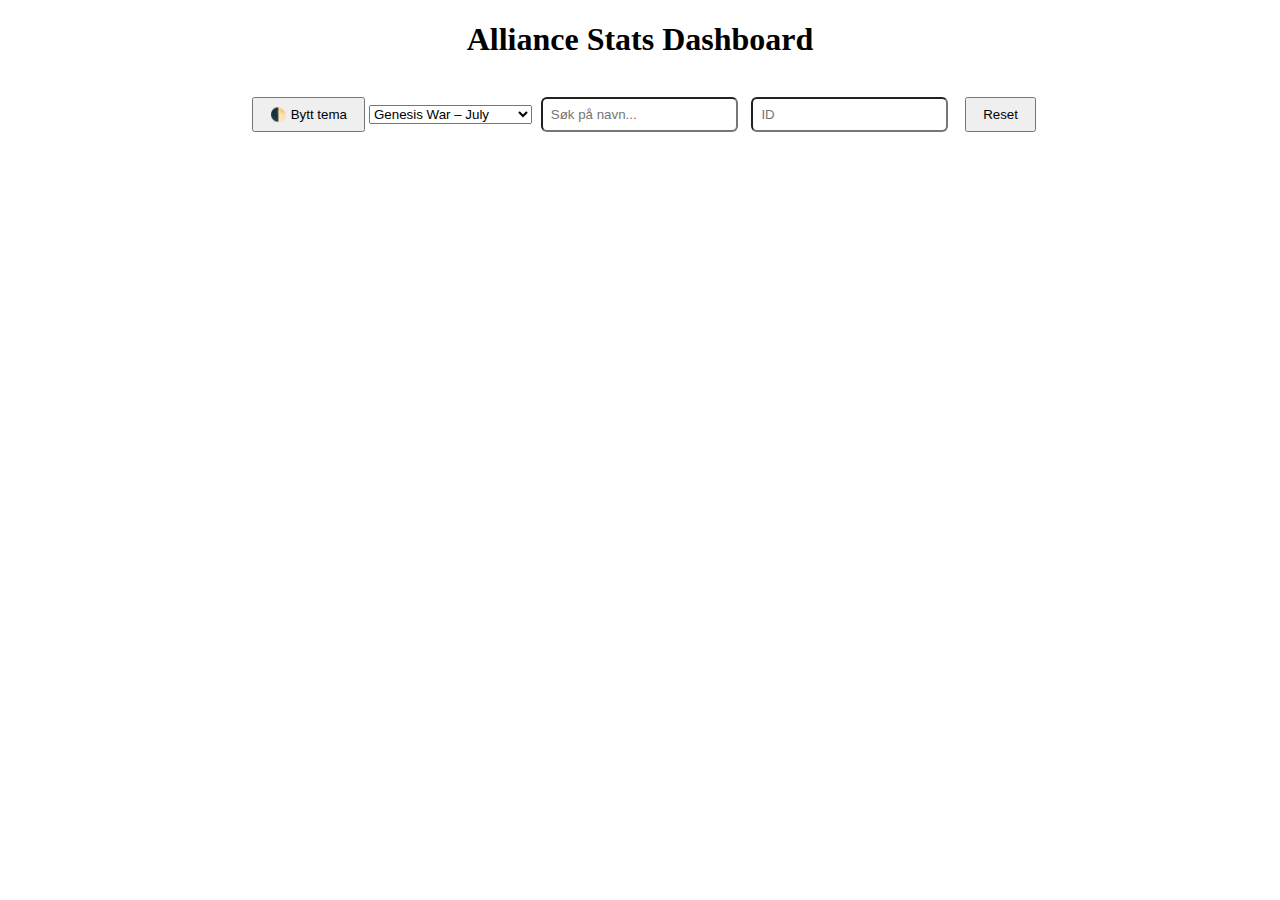
<file: index.html>
<!DOCTYPE html>
<html lang="no">
<head>
  <meta charset="UTF-8" />
  <meta name="viewport" content="width=device-width, initial-scale=1.0"/>
  <title>DNTN Alliance Stats</title>
  <link rel="stylesheet" href="assets/css/genesis.css" />
</head>
<body>
  <h1>Alliance Stats Dashboard</h1>

  <div class="filters">
    <button id="toggleThemeBtn">🌓 Bytt tema</button>

    <select id="eventSelect">
      <option value="GW_July">Genesis War – July</option>
      <option value="IR_June">Island Raid – June</option>
      <option value="AR_July">Archipelago Raid – July</option>
    </select>
    <input type="text" id="searchName" placeholder="Søk på navn..." />
    <input type="text" id="searchID" placeholder="ID" />
    <button id="resetBtn">Reset</button>
  </div>

  <div id="tableContainer"></div>

  <script src="assets/js/genesis.js"></script>
</body>
</html>
</file>
<file: assets/css/genesis.css>
body.dark-theme {
  background-color: #0d0d0d;
  color: #f5f5f5;
}
.dark-theme h1 {
  color: #00ffc8;
}
.dark-theme .filters {
  background: #1a1a1a;
  box-shadow: 0 0 10px rgba(0, 255, 200, 0.1);
}
.dark-theme .filters input {
  background: #222;
  color: #fff;
  border: 1px solid #555;
}
.dark-theme button {
  background-color: #222;
  border: 1px solid #666;
  color: #fff;
}
.dark-theme button:hover {
  background-color: #00ffc8;
  color: #000;
}
.dark-theme table {
  background-color: #131313;
  box-shadow: 0 0 10px rgba(0, 255, 200, 0.05);
}
.dark-theme th {
  background-color: #111;
  color: #00ffc8;
}
.dark-theme tr:hover {
  background-color: #222;
}
.dark-theme .detail-row {
  background-color: #1d1d1d;
}
.dark-theme .detail-card {
  border-left: 4px solid #00ffc8;
  box-shadow: 0 0 16px rgba(0, 255, 200, 0.4);
  background: #202020;
  color: #fff;
}

body.light-theme {
  background: linear-gradient(145deg, #d8d8d8, #efefef);
  color: #222;
}
.light-theme h1 {
  color: #004466;
}
.light-theme .filters {
  background: #d5d5d5;
  box-shadow: 0 2px 10px rgba(0, 0, 0, 0.1);
}
.light-theme .filters input {
  background: #fff;
  color: #222;
  border: 1px solid #aaa;
}
.light-theme button {
  background-color: #c1c1c1;
  border: 1px solid #999;
  color: #222;
}
.light-theme button:hover {
  background-color: #006699;
  color: #fff;
}
.light-theme table {
  background: #f5f5f5;
  box-shadow: 0 0 10px rgba(0, 0, 0, 0.05);
}
.light-theme th {
  background-color: #cfcfcf;
  color: #004466;
}
.light-theme tr:hover {
  background-color: #e6f0f5;
}
.light-theme .detail-row {
  background-color: #f0f0f0;
}
.light-theme .detail-card {
  border-left: 4px solid #007acc;
  background: #ffffff;
  color: #222;
  box-shadow: 0 0 8px rgba(0, 0, 0, 0.1);
}

h1 {
  text-align: center;
}
.filters {
  text-align: center;
  margin-bottom: 1rem;
  padding: 0.8rem;
  border-radius: 10px;
}
.filters input {
  margin: 0.3rem;
  padding: 0.5rem;
  border-radius: 6px;
}
button {
  padding: 0.5rem 1rem;
  margin-left: 0.5rem;
  cursor: pointer;
  transition: background 0.3s, color 0.3s;
}
table {
  width: 100%;
  border-collapse: collapse;
  margin-top: 1rem;
}
th,
td {
  padding: 0.6rem 1rem;
  border-bottom: 1px solid #ccc;
  text-align: left;
}
.detail-row {
  animation: fadeIn 0.3s ease-in-out;
}
.detail-card {
  padding: 1rem 2rem;
}
@keyframes fadeIn {
  from {
    opacity: 0;
    transform: translateY(-10px);
  }
  to {
    opacity: 1;
    transform: translateY(0);
  }
}
</file>
